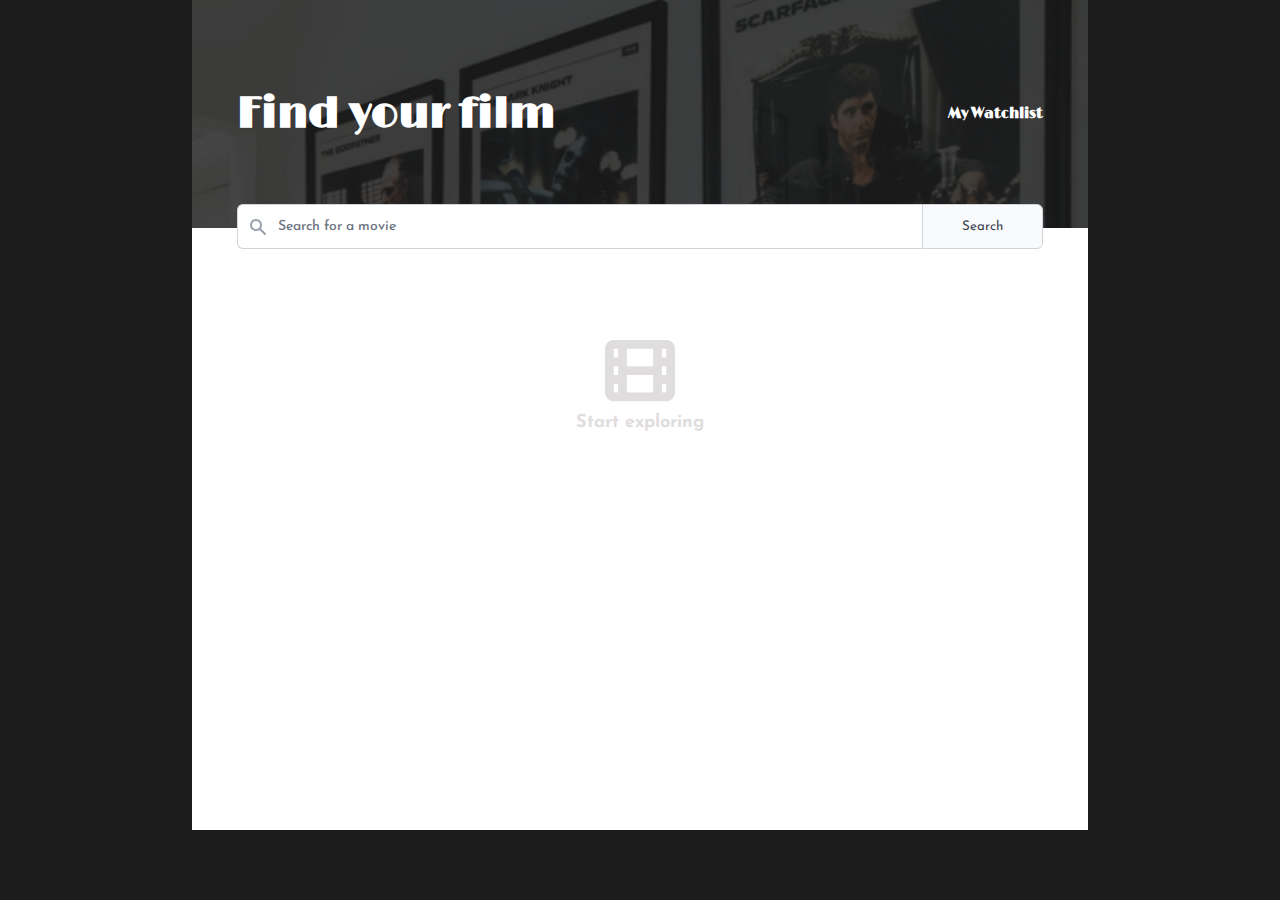
<file: index.html>
<!DOCTYPE html>
<html lang="en">
    <head>
        <meta charset="UTF-8" />
        <meta http-equiv="X-UA-Compatible" content="IE=edge" />
        <meta name="viewport" content="width=device-width, initial-scale=1.0" />
        <link rel="preconnect" href="https://fonts.googleapis.com" />
        <link rel="preconnect" href="https://fonts.gstatic.com" crossorigin />
        <link
            href="https://fonts.googleapis.com/css2?family=Josefin+Sans:wght@100;200;300;400;500;600;700&family=Limelight&display=swap"
            rel="stylesheet"
        />
        <title>Movie Watchlist - Home</title>
        <link rel="stylesheet" href="css/style.css" />
    </head>
    <body>
        <header>
            <div class="container">
                <div class="heading-flex">
                    <h1><a href="index.html">Find your film</a></h1>
                    <h5><a href="watchlist.html">My Watchlist</a></h5>
                </div>

                <form id="form">
                    <span>
                        <img src="images/search-icon.png" alt="Search Icon" />
                    </span>

                    <input
                        type="search"
                        name="search"
                        id="searchInput"
                        placeholder="Search for a movie"
                    />

                    <button type="submit" id="searchBtn">Search</button>
                </form>
            </div>
        </header>

        <main id="main">
            <section id="defaultSect" class="container">
                <img src="images/movie-icon.png" alt="Movie Icon" />
                <h4 id="defaultText">Start exploring</h4>
            </section>
        </main>
        <script src="js/index.js"></script>
    </body>
</html>
</file>
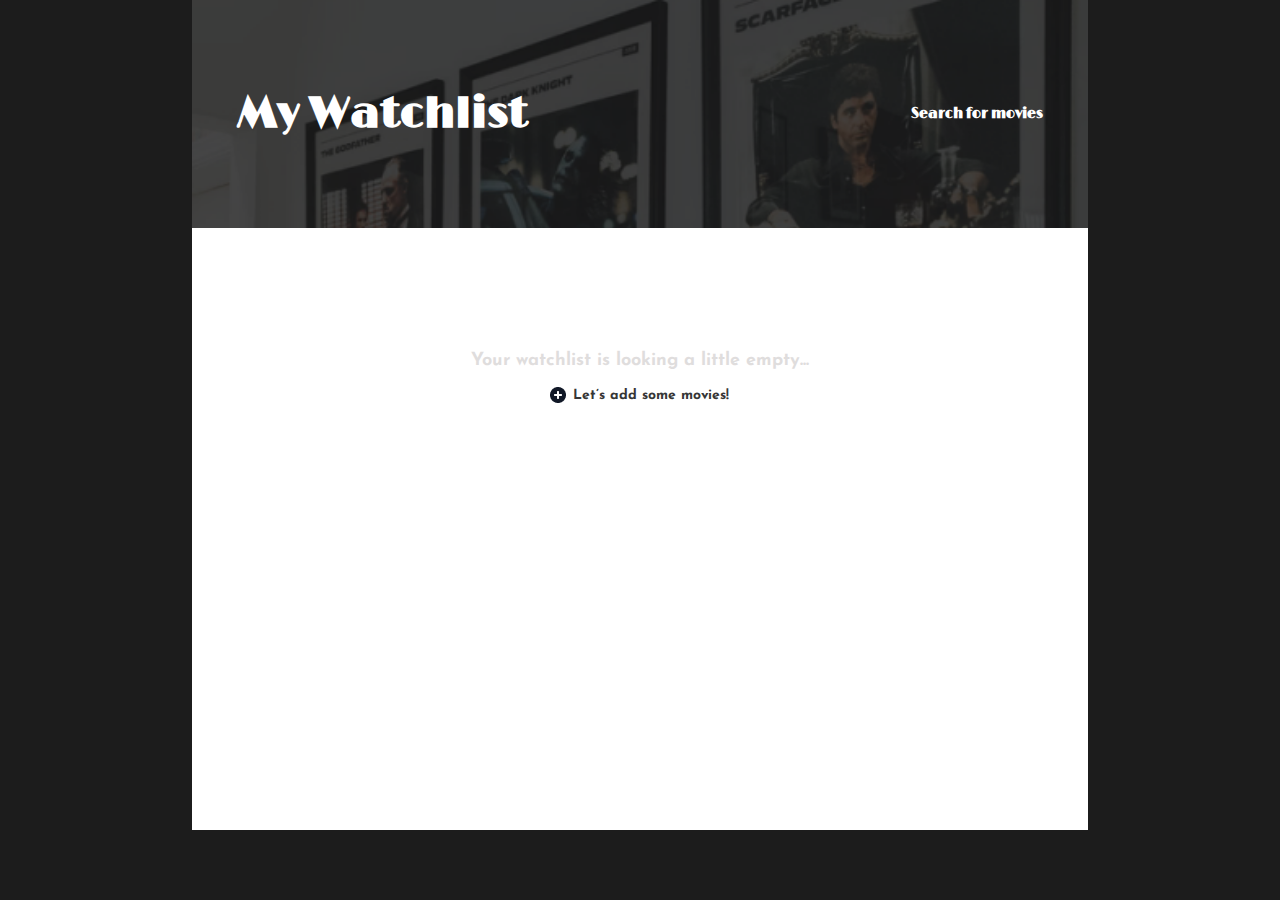
<file: watchlist.html>
<!DOCTYPE html>
<html lang="en">
    <head>
        <meta charset="UTF-8" />
        <meta http-equiv="X-UA-Compatible" content="IE=edge" />
        <meta name="viewport" content="width=device-width, initial-scale=1.0" />
        <link rel="preconnect" href="https://fonts.googleapis.com" />
        <link rel="preconnect" href="https://fonts.gstatic.com" crossorigin />
        <link
            href="https://fonts.googleapis.com/css2?family=Josefin+Sans:wght@100;200;300;400;500;600;700&family=Limelight&display=swap"
            rel="stylesheet"
        />
        <title>Movie Watchlist - Watchlist</title>
        <link rel="stylesheet" href="css/style.css" />
    </head>
    <body>
        <body>
            <header>
                <div class="container">
                    <div class="heading-flex">
                        <h1><a href="watchlist.html">My Watchlist</a></h1>
                        <h5><a href="index.html">Search for movies</a></h5>
                    </div>
                </div>
            </header>
    
            <main id="watchlistMain">
               
            </main>
        <script src="js/watchlist.js"></script>
    </body>
</html>
</file>
<file: css/style.css>
/* General */
html,
body {
    margin: 0;
    padding: 0;
    box-sizing: border-box;
}

body {
    font-family: 'Josefin Sans', sans-serif;
    font-size: 0.875rem;
    line-height: 1.4;
    color: #000;
    background-color: #1c1c1c;
}

a {
    text-decoration: none;
    color: #fff;
    transition: color 500ms;
}

img {
    display: block;
    max-width: 100%;
}

button img,
p img {
    display: inline;
}

button {
    cursor: pointer;
    border: none;
    background-color: #fff;
    font-family: 'Josefin Sans', sans-serif;
}

input,
input::placeholder {
    font-family: 'Josefin Sans', sans-serif;
    font-weight: 500;
    font-size: 0.875rem;
    color: #6b7280;
}

input:focus-visible {
    outline: none;
}

input[type='search']::-webkit-search-decoration,
input[type='search']::-webkit-search-cancel-button,
input[type='search']::-webkit-search-results-button,
input[type='search']::-webkit-search-results-decoration {
    -webkit-appearance: none;
}

/* Typography */
h1,
h5 {
    font-family: 'Limelight', cursive;
    margin: 0;
    color: #fff;
}

h1 a:hover,
h1 a:focus,
h5 a:hover,
h5 a:focus {
    color: #d4a437;
}

h3,
h4 {
    margin: 0.5em 0;
    font-size: 1.125rem;
}

h1 {
    font-size: 2.6875rem;
}

h3 {
    font-weight: 500;
}

h4 {
    color: #dfdddd;
    font-weight: 700;
}

h5,
p {
    font-size: 0.875rem;
}

p {
    margin: 0.5em 0;
    color: #6b7280;
}

/* Homepage */
header,
main {
    max-width: 70%;
    margin: 0 auto;
}

@media (max-width: 1024px) {
    header,
    main {
        max-width: 80%;
    }
}

@media (max-width: 800px) {
    header,
    main {
        max-width: 100%;
    }
}

.container {
    max-width: 90%;
    margin: 0 auto;
}
/* Header */
header {
    background-image: url('../images/header-img.png');
    background-repeat: no-repeat;
    background-size: cover;
    padding: 6em 0;
    position: relative;
}

.heading-flex {
    position: relative;
    display: flex;
    justify-content: space-between;
    align-items: center;
}

form {
    display: flex;
    position: absolute;
    width: 90%;
    bottom: -1.5em;
}

form input {
    padding: 1em 0;
    border: none;
    width: 80%;
    border-top: 1px solid #d1d5db;
    border-bottom: 1px solid #d1d5db;
}

form span {
    border-top-left-radius: 6px;
    border-bottom-left-radius: 6px;
    display: flex;
    justify-content: center;
    align-items: center;
    background-color: #fff;
    width: 5%;
    border: 1px solid #d1d5db;
    border-right: none;
}

form button {
    border: 1px solid #d1d5db;
    border-top-right-radius: 6px;
    border-bottom-right-radius: 6px;
    width: 15%;
    background-color: #f9fafb;
    color: #374151;
    transition: 500ms;
}

form button:hover,
form button:focus {
    background-color: #d4a437;
    color: #fff;
    border-color: #d4a437;
}

/* Main */
main {
    background-color: #fff;
    min-height: calc(70vh - 10em);
    padding: 4em 0;
}

#defaultSect {
    display: flex;
    flex-direction: column;
    align-items: center;
    text-align: center;
    justify-content: center;
    margin: 4em auto;
}

#noDataSect {
    text-align: center;
    margin: 6em auto;
}

.movieData {
    display: flex;
    justify-content: space-between;
    align-items: center;
    padding: 2em 0;
    border-bottom: 1.5px solid #e5e7eb;
}

.moviePoster {
    width: 20%;
    object-fit: cover;
}

.movieDetails {
    width: 70%;
}

@media (max-width: 600px) {
    .moviePoster {
        width: 25%;
    }

    .movieDetails {
        width: 65%;
    }
}

.movieHeading {
    display: flex;
    align-items: center;
}

.movieRate {
    margin-left: 1.2em;
    font-size: 0.75rem;
    color: #111827;
}

.movieInfo {
    display: flex;
    align-items: center;
    justify-content: space-between;
    width: 70%;
}

.movieInfo p,
.movieInfo .addBtn,
.movieInfo .removeBtn {
    font-size: 0.75rem;
    color: #111827;
}

.addBtn,
.removeBtn {
    display: flex;
    align-items: center;
    transition: 500ms;
}

.addBtn:hover,
.addBtn:focus,
.removeBtn:hover,
.removeBtn:focus {
    color: #d4a437;
}

.addBtn img,
.removeBtn img {
    margin-bottom: 0.2em;
}

.addBtn span,
.removeBtn span {
    margin-left: 0.6em;
    font-weight: 700;
}

.movieSub {
    width: 85%;
}

@media (max-width: 600px) {
    .movieInfo,
    .movieSub {
        width: 100%;
    }
}

.addToWatchlist {
    display: flex;
    justify-content: center;
    align-items: center;
}

.addToWatchlist p {
    margin: 0.2em 0 0 0.5em;
    color: #363636;
    font-weight: 700;
    transition: 500ms;
}

.addToWatchlist p:hover,
.addToWatchlist p:focus {
    color: #d4a437;
}
</file>
